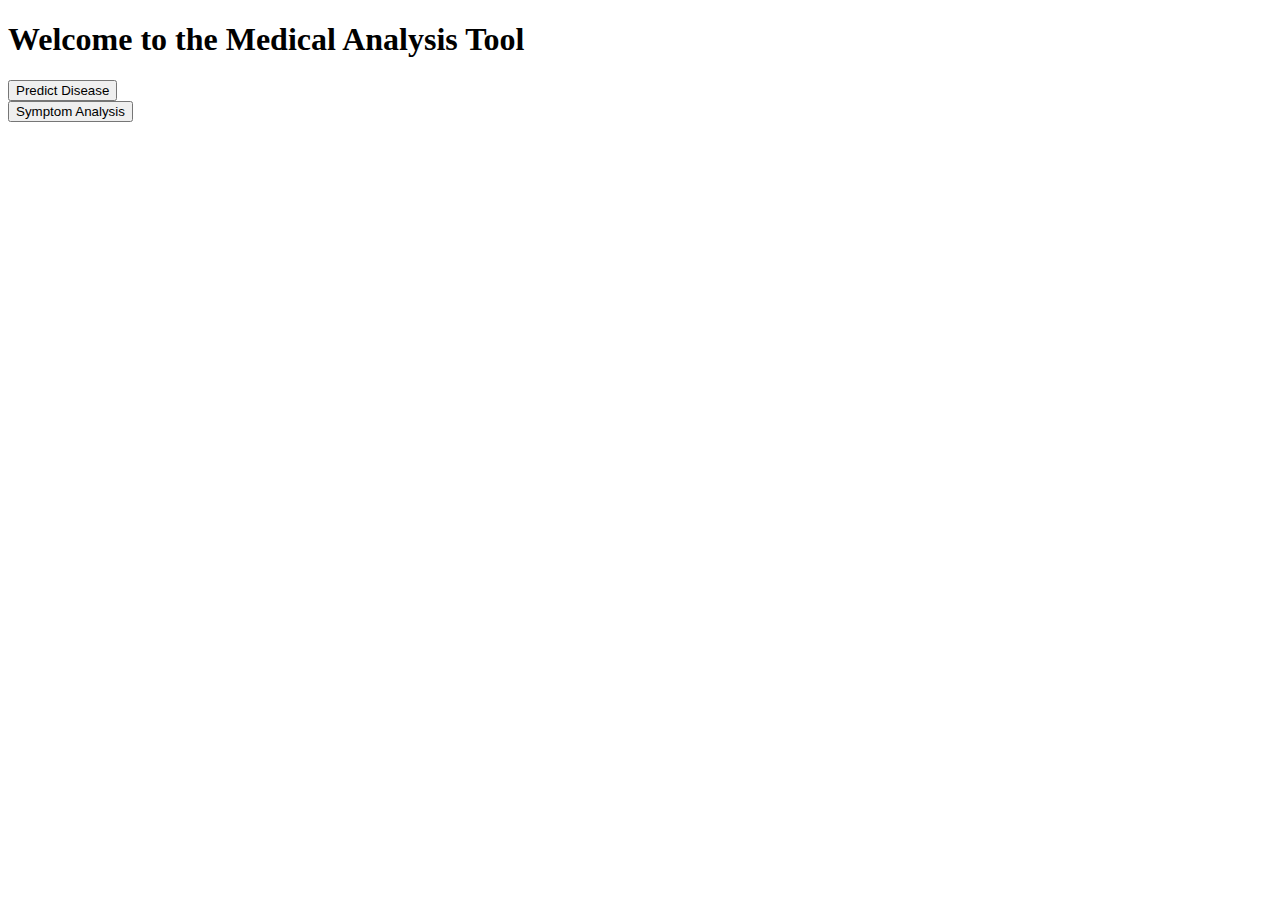
<file: model_training_process/templates/index.html>
<!DOCTYPE html>
<html lang="en">
<head>
    <meta charset="UTF-8">
    <meta name="viewport" content="width=device-width, initial-scale=1.0">
    <title>Medical Analysis Tool</title>
</head>
<body>
    <h1>Welcome to the Medical Analysis Tool</h1>
    <form action="/predict_disease" method="post">
        <button type="submit">Predict Disease</button>
    </form>
    <form action="/symptom_analysis" method="post">
        <button type="submit">Symptom Analysis</button>
    </form>
</body>
</html>
</file>
